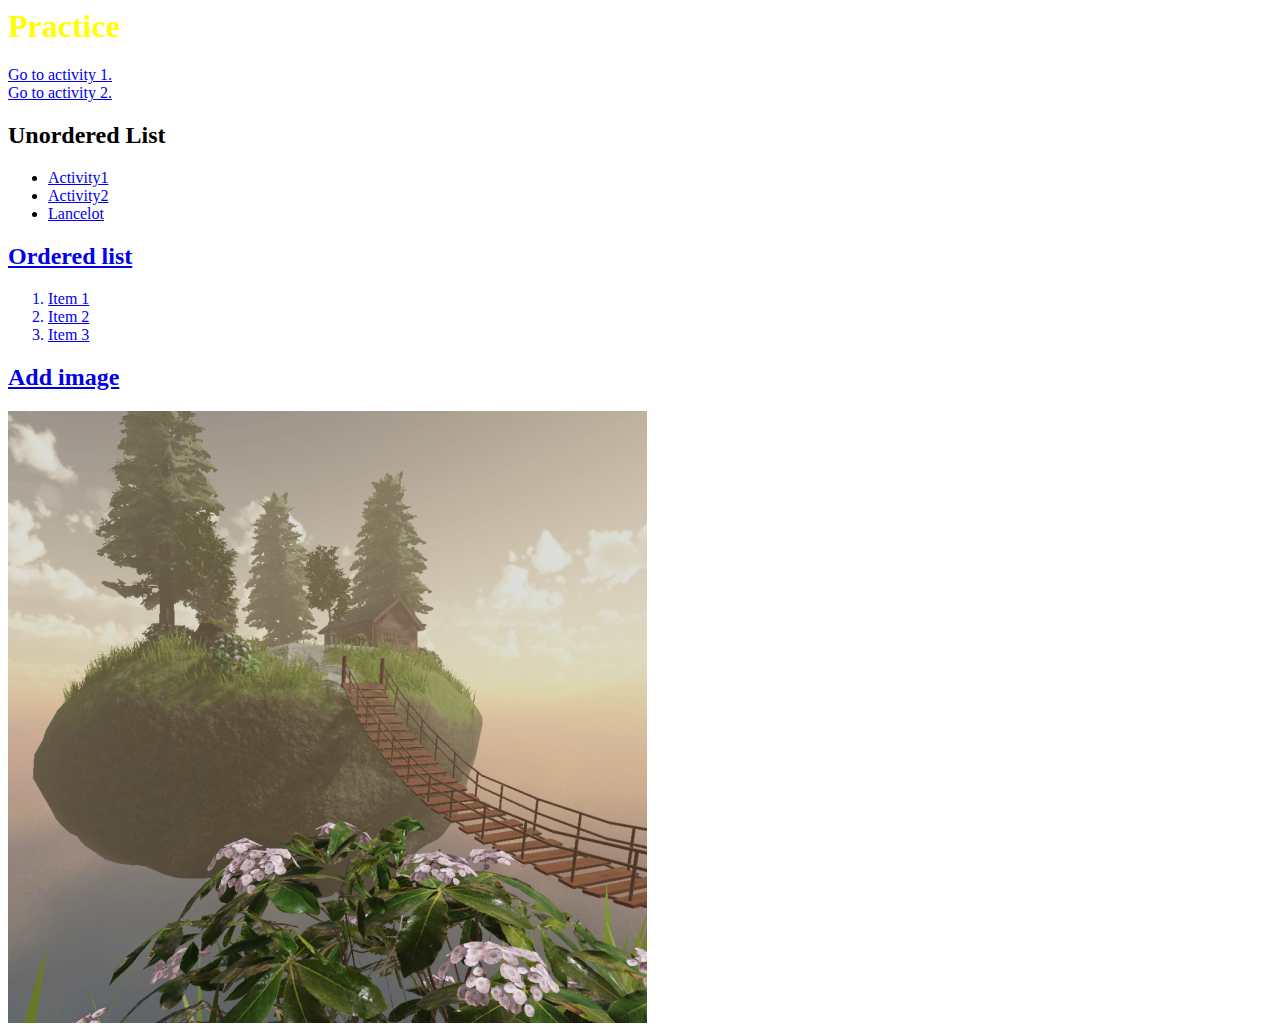
<file: index.html>
<html lang="en">
<head>
    <meta charset="UTF-8">
    <meta http-equiv="X-UA-Compatible" content="IE=edge">
    <meta name="viewport" content="width=device-width, initial-scale=1.0">
    <link rel="stylesheet" href="css/style.css">
    <title>Practice CSS</title>
</head>
<body>
    <h1 style="color: yellow;">Practice</h1>
    <a href="activity1.html" class="text-bold text-pink">Go to activity 1.</a><br>
    <a href="activity1.html" id="activity1">Go to activity 2.</a>
    <h2 class="text-pink">Unordered List</h2>
    <ul class="list-1">
        <li><a href="exercise1.html">Activity1</a></li>
        <li><a href="exercise2.html">Activity2</a</li>
        <li>Lancelot</li>
    </ul>

    <h2>Ordered list</h2>
    <ol>
        <li>Item 1</li>
        <li>Item 2</li>
        <li>Item 3</li>
    </ol>
    <h2>Add image</h2>
    <!-- <img src="images/gusion.png" alt="gusion" class="gusion-img"> -->
    <img src="images/roblox.png" alt="roblox" class="roblox-img">
</body>
</html>
</file>
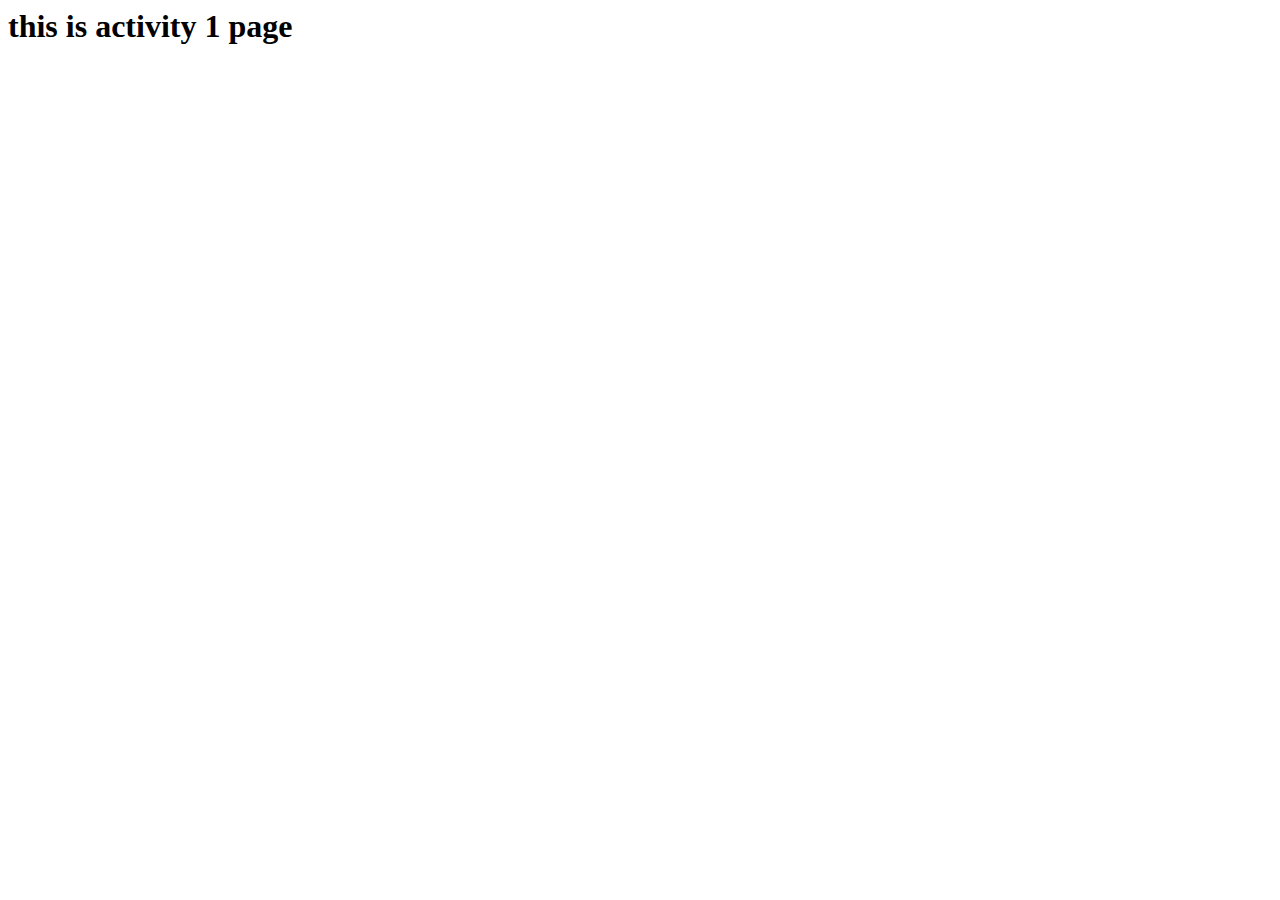
<file: activity1.html>
<html lang="en">
<head>
    <meta charset="UTF-8">
    <meta http-equiv="X-UA-Compatible" content="IE=edge">
    <meta name="viewport" content="width=device-width, initial-scale=1.0">
    <title>Document</title>
</head>
<body>
    <h1>this is activity 1 page</h1>
</body>
</html>
</file>
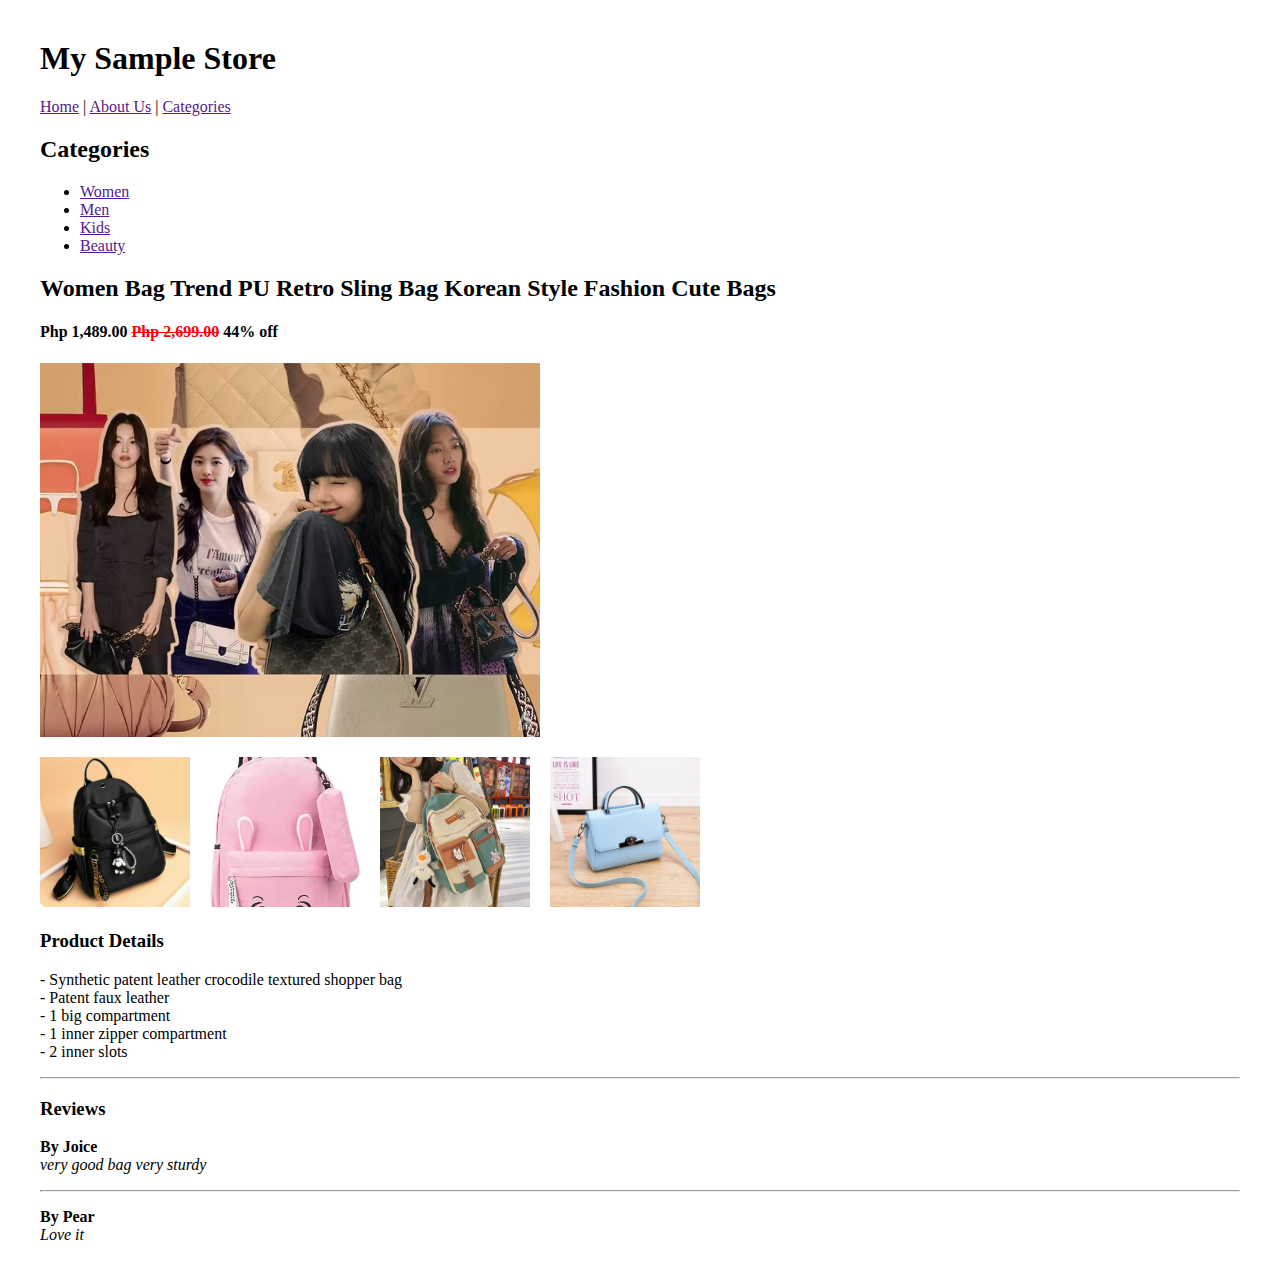
<file: exercise2.html>
<html lang="en">
<head>
    <meta charset="UTF-8">
    <meta http-equiv="X-UA-Compatible" content="IE=edge">
    <meta name="viewport" content="width=device-width, initial-scale=1.0">
    <title>Document</title>
    <style>
        body {
            margin: 40px;
        }
        .thumbnails img {
            width: 150px;
            height: 150px;
            object-fit: cover;
            margin-right: 16px;
        }
        .thumbnails {
            margin-top: 20px;
        }
        del {
            color: red;
        }
    </style>
</head>
<body>
    <h1>My Sample Store</h1>
    <a href="">Home</a> | <a href="">About Us</a> | <a href="">Categories</a>
    <h2>Categories</h2>
    <ul>
        <li><a href="">Women</a></li>
        <li><a href="">Men</a></li>
        <li><a href="">Kids</a></li>
        <li><a href="">Beauty</a></li>
    </ul>
    <h2>Women Bag Trend PU Retro Sling Bag Korean Style Fashion Cute Bags</h2>
    <h4>Php 1,489.00
        <del>Php 2,699.00</del>
        44% off</h4>
    <img src="images/korean-bags.avif" alt="" width="500">
    <div class="thumbnails">
        <img src="images/backback2.jfif" alt="">
        <img src="images/backpack.webp" alt="">
        <img src="images/backpack3.webp" alt="">
        <img src="images/slingbag.jpg" alt="">
    </div>
   
    <h3>Product Details</h3>
    <p>
        
            - Synthetic patent leather crocodile textured shopper bag <br>
            - Patent faux leather <br>
            - 1 big compartment <br>
            - 1 inner zipper compartment <br>
            - 2 inner slots <br>
        
    </p>
    <hr>
    <h3>Reviews</h3>
    <p><b>By Joice</b> <br>
        <i>very good bag very sturdy</i>
    </p>
    <hr>
    <p><b>By Pear</b> <br>
        <i>Love it</i>
    </p>

</body>
</html>
</file>
<file: css/style.css>
/* body {
    background: url(../images/gusion.png);
    background-size: cover;
    background-repeat: no-repeat;
}
a {
    color: red;
}
h2 {
    color: blue;
    text-align: center;
}
.text-pink {
    color: pink;
}
.list-1 {
    list-style: square;
}
.text-bold {
    font-weight: bold;
}
#activity1{
    text-decoration: none;
} */
.big-img {
    width: 600px;
}
/* .roblox-img {
    /* display: block;
    margin: auto;
} */ 
.thumbnail {
    width: 300px;
    height: 200px;
    object-fit: cover;
}
</file>
